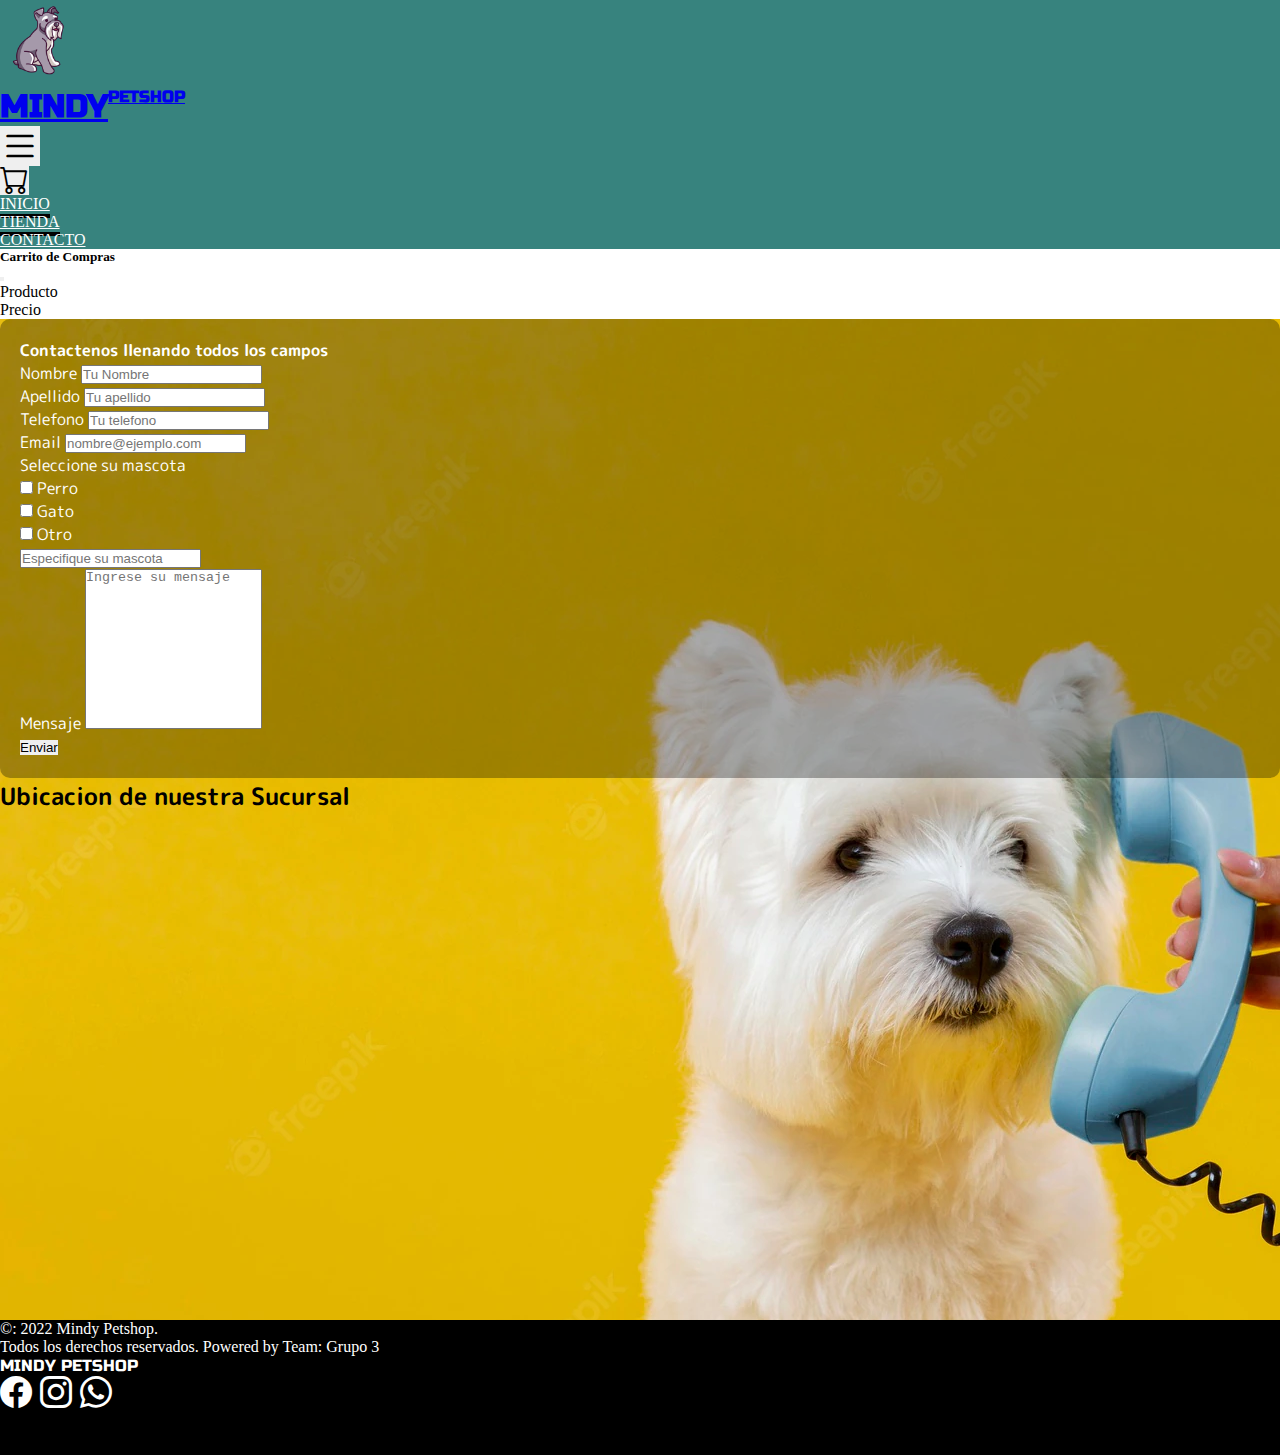
<file: contact.html>
<!DOCTYPE html>
<html lang="en">

<head>
    <meta charset="UTF-8">
    <meta http-equiv="X-UA-Compatible" content="IE=edge">
    <meta name="viewport" content="width=device-width, initial-scale=1.0">
    <link rel="stylesheet" href="./styles.css">
    <link href="https://cdn.jsdelivr.net/npm/bootstrap@5.0.2/dist/css/bootstrap.min.css" rel="stylesheet"
        integrity="sha384-EVSTQN3/azprG1Anm3QDgpJLIm9Nao0Yz1ztcQTwFspd3yD65VohhpuuCOmLASjC" crossorigin="anonymous">
    <link rel="shortcut icon" href="./img/schnauzer.png" type="image/x-icon">
    <link href="https://cdn.jsdelivr.net/npm/bootstrap@5.2.0-beta1/dist/css/bootstrap.min.css" rel="stylesheet"
        integrity="sha384-0evHe/X+R7YkIZDRvuzKMRqM+OrBnVFBL6DOitfPri4tjfHxaWutUpFmBp4vmVor" crossorigin="anonymous">
    <link rel="stylesheet" href="https://cdn.jsdelivr.net/npm/bootstrap-icons@1.8.3/font/bootstrap-icons.css">
    <link rel="preconnect" href="https://fonts.googleapis.com">
    <link rel="preconnect" href="https://fonts.gstatic.com" crossorigin>
    <link href="https://fonts.googleapis.com/css2?family=M+PLUS+Rounded+1c:wght@300&family=Russo+One&display=swap"
        rel="stylesheet">
    <title>Contactanos</title>
</head>

<body>

    <header>
        <nav class="navbar m-0 p-0 navbar-expand-md navbar-light">

            <div class="container-fluid d-flex ">

                <!-- Logo -->
                <div class=" logo d-flex align-items-center justify-content-end">
                    <a class="navbar-brand d-flex align-items-center" href="./index.html">
                        <img src="./img/logo.png" alt="logo">
                        <div class="letrasLogo d-flex flex-column">
                            <h1 class="titutlo-h1 text-center m-0 text-light">MINDY</h1>
                            <h2 class="titulo-h2 text-center m-0 text-light">PETSHOP</h2>

                        </div>
                    </a>
                </div>

                <div class="d-flex order-md-1">
                    <!-- Boton hamburguesa -->
                    <button class="navbar-toggler p-0" type="button" data-bs-toggle="collapse"
                        data-bs-target="#navbarNav" aria-controls="navbarNav" aria-expanded="false"
                        aria-label="Toggle navigation">
                        <i class="bi bi-list"></i>
                    </button>

                    <div class="order-md-1 d-flex justify-content-center ms-0 ms-lg-4 me-lg-3">
                        <button  class="btn mt-md-3" type="button" data-bs-toggle="offcanvas"
                            data-bs-target="#offcanvasRight" aria-controls="offcanvasRight"><i id="btnCarrito"
                                class="bi bi-cart"></i></button>
                    </div>
                </div>

                <!-- Lista Nav -->
                <div class="collapse navbar-collapse d-md-flex justify-content-md-end" id="navbarNav">
                    <ul
                        class="navbar-nav flex-row justify-content-around flex-md-row justify-content-md-end pb-4 pb-md-0 mt-sm-0 gap-sm-2 gap-md-5 text-center">
                        <li class="nav-item color">
                            <a class="nav-link color" aria-current="page" href="./index.html">Inicio</a>
                        </li>
                        <li class="nav-item">
                            <a class="nav-link color" href="./tienda.html">Tienda</a>
                        </li>
                        <li class="nav-item">
                            <a class="nav-link color activo" href="#">Contacto</a>
                        </li>
                    </ul>
                </div>
            </div>
        </nav>
    </header>

    <div>
        <div class="offcanvas offcanvas-end px-3" tabindex="-1" id="offcanvasRight"
            aria-labelledby="offcanvasRightLabel">
            <div class="offcanvas-header">
                <h5 class="offcanvas-title" id="offcanvasRightLabel">Carrito de Compras</h5>
                <button type="button" class="btn-close" data-bs-dismiss="offcanvas" aria-label="Close"></button>
            </div>
            <div class="offcanvas-body">
                <div class="row">
                    <div class="col-10 d-flex justify-content-center ">
                        <p>Producto</p>
                    </div>
                    <div class="col-2 d-flex justify-content-center  ">
                        <p>Precio</p>
                    </div>
                </div>
                <div id="containerCarrito">

                </div>
            </div>
            <div id="contenedorTotal" class=" container-fluid d-flex align-items-center p-0 mt-4">
                
            </div>
        </div>
    </div>

    <main class="mainContacto pt-4 d-flex ">
        <div id="containerTienda" style="display: none;" class="row justify-content-center gap-3">

        </div>
        <div class="col-12 d-flex justify-content-around flex-wrap align-items-center p-3">
            <form>
                <h4 class="text-center">Contactenos llenando todos los campos</h4>
                <div class="mb-3">
                    <label for="exampleFormControlInput1" class="form-label">Nombre</label>
                    <input type="text" class="form-control" id="exampleFormControlInput1" placeholder="Tu Nombre">
                </div>
                <div class="mb-3">
                    <label for="exampleFormControlInput1" class="form-label">Apellido</label>
                    <input type="text" class="form-control" id="exampleFormControlInput2" placeholder="Tu apellido">
                </div>
                <div class="mb-3">
                    <label for="exampleFormControlInput1" class="form-label">Telefono</label>
                    <input type="text" class="form-control" id="exampleFormControlInput3" placeholder="Tu telefono">
                </div>
                <div class="mb-3">
                    <label for="exampleFormControlInput1" class="form-label">Email </label>
                    <input type="email" class="form-control" id="exampleFormControlInput4"
                        placeholder="nombre@ejemplo.com">
                </div>
                <label class="form-check-label">
                    Seleccione su mascota
                </label>
                <div class="form-check form-check-inline">
                    <input class="form-check-input" type="checkbox" id="inlineCheckbox1" value="option1">
                    <label class="form-check-label" for="inlineCheckbox1">Perro</label>
                </div>
                <div class="form-check form-check-inline">
                    <input class="form-check-input" type="checkbox" id="inlineCheckbox2" value="option2">
                    <label class="form-check-label" for="inlineCheckbox2">Gato</label>
                </div>
                <div class="input-group mb-3">
                    <div class="input-group-text ">

                        <input class="form-check-input mt-0" type="checkbox" value=""
                            aria-label="Checkbox for following text input">
                        <label class="form-check-label px-2" for="inlineCheckbox2">Otro</label>
                    </div>
                    <input type="text" class="form-control" aria-label="Text input with checkbox"
                        placeholder="Especifique su mascota">
                </div>

                <div class="mb-3">
                    <label for="exampleFormControlTextarea1" class="form-label">Mensaje</label>
                    <textarea style="resize: none;" class="form-control form-size" id="exampleFormControlTextarea1"
                        rows="3" placeholder="Ingrese su mensaje"></textarea>
                </div>
                <div id="liveAlertPlaceholder"></div>
                <button type="button" class="btn btn-success" id="liveAlertBtn">Enviar</button>
            </form>


            <div>
                <h2 class="text-center mt-3"> Ubicacion de nuestra Sucursal</h2>
                <div class="size-mapa mb-5">
                    <iframe
                        src="https://www.google.com/maps/embed?pb=!1m18!1m12!1m3!1d3283.6871004466498!2d-58.432577748679876!3d-34.612072965352354!2m3!1f0!2f0!3f0!3m2!1i1024!2i768!4f13.1!3m3!1m2!1s0x95bcca429815227f%3A0x5d302e497c2cda87!2sR%C3%ADo%20de%20Janeiro%20300%2C%20C1405CCB%20CABA!5e0!3m2!1ses-419!2sar!4v1654042634532!5m2!1ses-419!2sar"
                        width="500" height="500" style="border:0;" allowfullscreen="" loading="lazy"
                        referrerpolicy="no-referrer-when-downgrade"></iframe>
                </div>
            </div>

        </div>

    </main>

    <footer class="d-flex align-items-center">
        <div class="container-fluid">
            <div class="row justify-content-around">
                <div class="col-12 col-lg-3 d-flex flex-column text-center text-lg-start">
                    <p class="m-0">&#169: 2022 Mindy Petshop.</p>
                    <p class="m-0">Todos los derechos reservados. Powered by Team: Grupo 3</p>
                </div>
                <div class="col-12 col-lg-5 p-logo-footer text-center">
                    <p class="fs-3 m-0 d-none d-lg-block letrasLogo title-h1 ">MINDY PETSHOP</p>
                </div>
                <div
                    class="col-12 col-lg-3 d-flex justify-content-center justify-content-lg-end align-items-center button-redes gap-3 ">
                    <a href="#"><i class="bi bi-facebook"></i></a>
                    <a href="#"><i class="bi bi-instagram"></i></a>
                    <a href="#"><i class="bi bi-whatsapp"></i></a>
                </div>
            </div>
        </div>
    </footer>

    <script src="https://cdn.jsdelivr.net/npm/bootstrap@5.2.0-beta1/dist/js/bootstrap.bundle.min.js"
        integrity="sha384-pprn3073KE6tl6bjs2QrFaJGz5/SUsLqktiwsUTF55Jfv3qYSDhgCecCxMW52nD2" crossorigin="anonymous">
    </script>
    <!-- SCRIPT FORMULARIO ENVIADO -->
    <script>
        const alertPlaceholder = document.getElementById('liveAlertPlaceholder')

        const alert = (message, type) => {
            const wrapper = document.createElement('div')
            wrapper.innerHTML = [
                `<div class="alert alert-${type} alert-dismissible" role="alert">`,
                `   <div>${message}</div>`,
                '   <button type="button" class="btn-close" data-bs-dismiss="alert" aria-label="Close"></button>',
                '</div>'
            ].join('')

            alertPlaceholder.append(wrapper)
        }

        const alertTrigger = document.getElementById('liveAlertBtn')
        if (alertTrigger) {
            alertTrigger.addEventListener('click', () => {
                alert('Muchas gracias, su mensaje ha sido enviado!', 'success')
            })
        }
    </script>
    <script src="./function.js"></script>
    <script src="./tienda.js"></script>
</body>

</html>
</file>
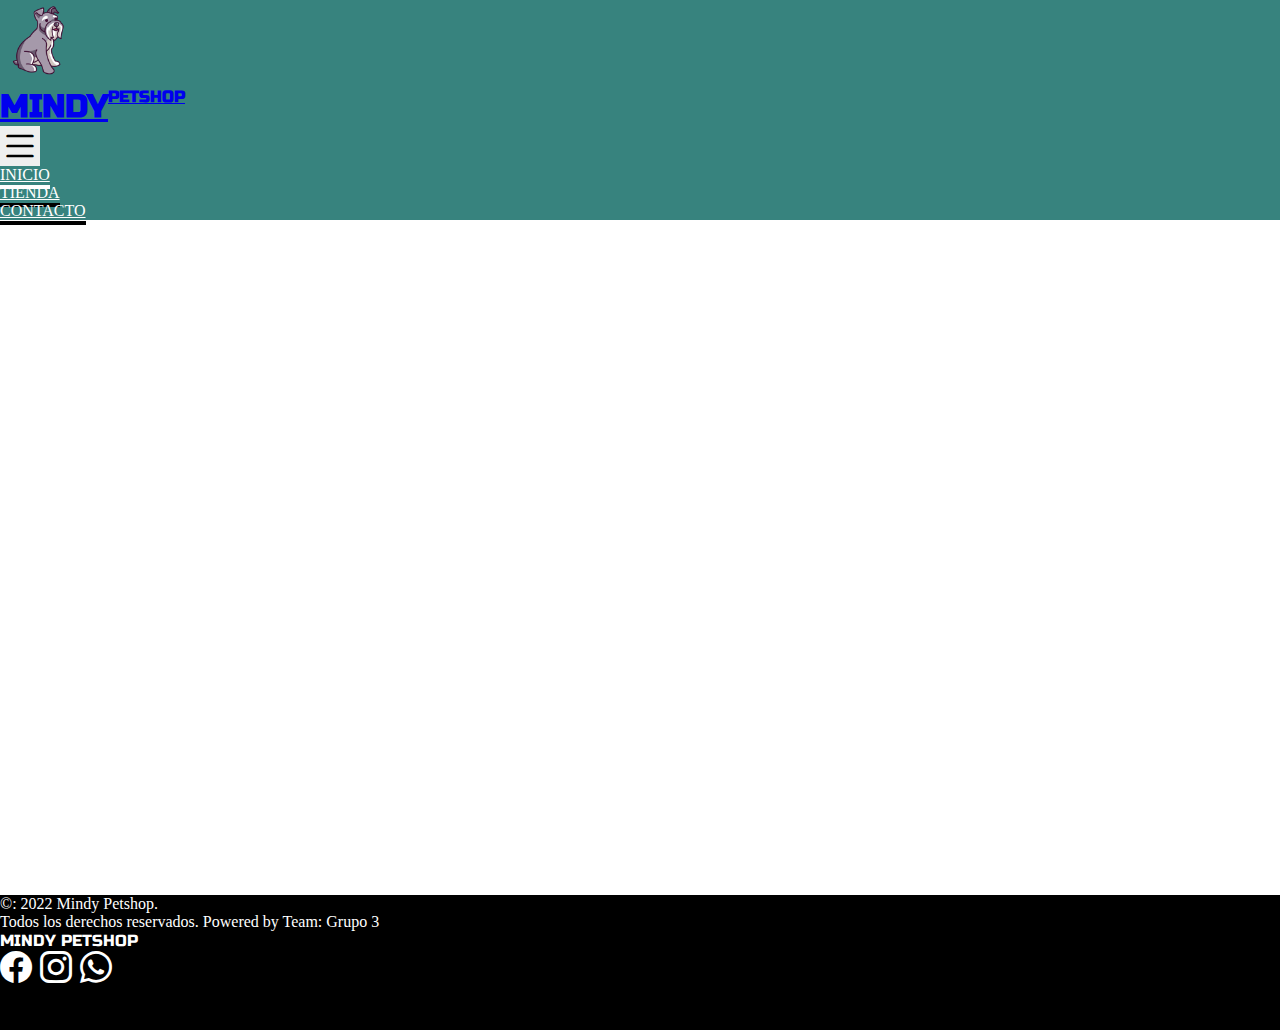
<file: detalle.html>
<!DOCTYPE html>
<html lang="es">

<head>
    <meta charset="UTF-8">
    <meta http-equiv="X-UA-Compatible" content="IE=edge">
    <meta name="viewport" content="width=device-width, initial-scale=1.0">
    <title>Mindy PetShop</title>
    <link rel="stylesheet" href="styles.css">
    <link rel="shortcut icon" href="./img/schnauzer.png" type="image/x-icon">
    <link href="https://cdn.jsdelivr.net/npm/bootstrap@5.2.0-beta1/dist/css/bootstrap.min.css" rel="stylesheet"
        integrity="sha384-0evHe/X+R7YkIZDRvuzKMRqM+OrBnVFBL6DOitfPri4tjfHxaWutUpFmBp4vmVor" crossorigin="anonymous">
    <link rel="stylesheet" href="https://cdn.jsdelivr.net/npm/bootstrap-icons@1.8.3/font/bootstrap-icons.css">
    <link rel="preconnect" href="https://fonts.googleapis.com">
    <link rel="preconnect" href="https://fonts.gstatic.com" crossorigin>
    <link href="https://fonts.googleapis.com/css2?family=M+PLUS+Rounded+1c:wght@300&family=Russo+One&display=swap"
        rel="stylesheet">
    <link rel="stylesheet" href="https://cdnjs.cloudflare.com/ajax/libs/animate.css/4.1.1/animate.min.css" />

<body>

    <header>
        <nav class="navbar m-0 p-0 navbar-expand-md navbar-light">

            <div class="container-fluid d-flex ">

                <!-- Logo -->
                <div class=" logo d-flex align-items-center justify-content-end">
                    <a class="navbar-brand d-flex align-items-center" href="./index.html">
                        <img src="./img/logo.png" alt="logo">
                        <div class="letrasLogo d-flex flex-column">
                            <h1 class="titutlo-h1 text-center m-0 text-light">MINDY</h1>
                            <h2 class="titulo-h2 text-center m-0 text-light">PETSHOP</h2>

                        </div>
                    </a>
                </div>

                <div class="d-flex order-md-1 me-md-5">
                    <!-- Boton hamburguesa -->
                    <button class="navbar-toggler p-0" type="button" data-bs-toggle="collapse"
                        data-bs-target="#navbarNav" aria-controls="navbarNav" aria-expanded="false"
                        aria-label="Toggle navigation">
                        <i class="bi bi-list"></i>
                    </button>
                </div>

                <!-- Lista Nav -->
                <div class="collapse navbar-collapse d-md-flex justify-content-md-end" id="navbarNav">
                    <ul
                        class="navbar-nav flex-row justify-content-around flex-md-row justify-content-md-end pb-4 pb-md-0 mt-sm-0 gap-sm-2 gap-md-5 text-center">
                        <li class="nav-item color">
                            <a class="nav-link color activo" aria-current="page" href="./index.html">Inicio</a>
                        </li>
                        <li class="nav-item">
                            <a class="nav-link color" href="./tienda.html">Tienda</a>
                        </li>
                        <li class="nav-item">
                            <a class="nav-link color" href="./contact.html">Contacto</a>
                        </li>
                    </ul>
                </div>
            </div>
        </nav>
    </header>

    <main class="container-fluid p-3 d-flex justify-content-center">

        <div class="row" id="containerDetail">

        </div>




    </main>

    <footer class="d-flex align-items-center">
        <div class="container-fluid">
            <div class="row justify-content-around">
                <div class="col-12 col-lg-3 d-flex flex-column  text-center text-lg-start">
                    <p class="m-0">&#169: 2022 Mindy Petshop.</p>
                    <p class="m-0">Todos los derechos reservados. Powered by Team: Grupo 3</p>
                </div>
                <div class="col-12 col-lg-5 p-logo-footer d-flex justify-content-center align-items-center text-center">
                    <p class="fs-3 m-0 d-none d-lg-block letrasLogo title-h1 ">MINDY PETSHOP</p>
                </div>
                <div
                    class="col-12 col-lg-3 d-flex justify-content-center justify-content-lg-end align-items-center button-redes gap-3 ">
                    <a href="#"><i class="bi bi-facebook"></i></a>
                    <a href="#"><i class="bi bi-instagram"></i></a>
                    <a href="#"><i class="bi bi-whatsapp"></i></a>
                </div>
            </div>
        </div>
    </footer>

    <!-- JavaScript Bundle with Popper -->
    <script src="https://cdn.jsdelivr.net/npm/bootstrap@5.2.0-beta1/dist/js/bootstrap.bundle.min.js"
        integrity="sha384-pprn3073KE6tl6bjs2QrFaJGz5/SUsLqktiwsUTF55Jfv3qYSDhgCecCxMW52nD2" crossorigin="anonymous">
    </script>
    <script src="./function.js"></script>
    <script src="./detalle.js"></script>
</body>

</html>
</file>
<file: styles.css>
* {
    margin: 0;
    padding: 0;
    box-sizing: border-box;
}
html,
body {
    max-width: 100% !important;
    overflow-x: hidden !important;
}

header .logo img {
    width: 5rem;
}



header .logo {
    font-family: 'Russo One', sans-serif;
    font-size: 1.5rem;
    color: aliceblue;
    margin: 0 !important;
}

.carrito {
    padding: 0 !important;
}

.bi-cart::before {
    padding-top: 8px;
    color: black !important;
    text-decoration: none;
}

.nav-link.color {
    color: #fff !important;
    text-transform: uppercase;
    padding-bottom: 2px;
    border-bottom: 4px solid black;
}

.nav-link.color.activo {
    border-bottom: 4px solid white;
}

.navbar-toggler, .btn, .btn:hover {
    border: none !important;
}

.navbar-toggler:focus {
    box-shadow: none !important;
}

i.bi.bi-list::before {
    color: black;
    font-size: 2.5rem;
}

.bi-cart::before {
    padding: 0;
    font-size: 1.8rem;
    cursor: pointer;
}

.bi-cart-check::before{
    padding: 0;
    font-size: 1.8rem;
    cursor: pointer;
}


.mainTienda .tiendaSecciones {
    padding: 1rem;
}

.button {
    width: 9rem;
    padding: .5rem .8rem;
    border-radius: 14px;
    border: none;
    background-color: #fff;
    box-shadow: rgba(45, 35, 66, 0.4) 0 2px 4px, rgba(45, 35, 66, 0.3) 0 7px 13px -3px, #D6D6E7 0 -3px 0 inset;
}

.button.press {
    box-shadow: #D6D6E7 0 0 0 1.5px inset, rgba(45, 35, 66, 0.4) 0 2px 4px, rgba(45, 35, 66, 0.3) 0 7px 13px -3px, #D6D6E7 0 -3px 0 inset;
    box-shadow: #D6D6E7 0 3px 7px inset;
    transform: translateY(2px);

}

.mainTienda .tiendaSecciones img {
    width: 3rem;
}


.button-redes {
    font-size: 2rem;
}

.button-redes a {
    /* margin-right: 2rem; */
    color: white;
}

#offcanvasRight{
    background-color: #fff;
    width: 30rem;
}

.productoCarro{
    border-radius: 10px;
    box-shadow: rgba(0, 0, 0, 0.24) 0px 3px 8px;
}

input[type="number"]{
    width: 20%;
    margin-left: 0.7rem;
}

.trash{
    border: none;
    background-color: #fff;
}

.trash > i{
    color: #000000;
    font-size: 1.3rem;
}

.pagar{
    width: 70%;
    height: 2.5rem;
    border: none;
    border-radius: 8px;
    background-color: #008f39;
    color: white;
}

.pagar:hover{
    background-color: #00973c;
}

.total{
    width: 30%;
}




.boton {
    background-color: #0097a7;
    color: #ffffff;
    padding: 1rem 3rem;
    margin-top: 1rem;
    font-size: 1.2rem;
    text-decoration: none;
    text-transform: uppercase;
    font-weight: 700;
    border-radius: 0.5rem;
    text-align: center;
    border: none;
}

.btn:hover{
    border: none;
}

.card{
    padding-top: 1rem;
    max-width: 18rem !important;
    border: none !important;
    box-shadow: rgba(0, 0, 0, 0.24) 0px 3px 8px;
}

.card.expand{
    max-width: 30rem !important;
}

.card{
    border-radius: 4px;
    background: #fff;
    box-shadow: 0 6px 10px rgba(0,0,0,.08), 0 0 6px rgba(0,0,0,.05);
      transition: .3s transform cubic-bezier(.155,1.105,.295,1.12),.3s box-shadow,.3s -webkit-transform cubic-bezier(.155,1.105,.295,1.12);
  padding: 14px 80px 18px 36px;
  cursor: pointer;
}

.card:hover{
     transform: scale(1.05);
  box-shadow: 0 10px 20px rgba(0,0,0,.12), 0 4px 8px rgba(0,0,0,.06);
}

.card .card-img-top{
    width: 100%;
    height: 16rem;
    filter: brightness(1.1);
    mix-blend-mode: multiply;
}

.card .carro{
    padding-bottom: 1rem;
    width: 100%;
    display: flex;
}

.card .carro .verMas{
    width: 80%;
    border-radius: 7px;
    padding-top: .3rem;
    text-align: center;
    text-decoration: none;
    color: white;
    background-color: #37837e;
}

.card .carro .verMas:hover{
    background-color: #3f9791;
}

.card .carro button{
    margin-left: .8rem;
    padding: 0 .5rem;
    border: none;
    background-color: transparent;
}

.card .carro button:hover{
    border-radius: 10px;
    background-color: rgba(133, 131, 131, 0.438);
}

.card .carro button i{
    font-size: 1.5rem;
}

@media (max-width: 740px) {
    header .logo img {
        width: 4.5rem;
    }

    header .logo h1 {
        font-size: 1.5rem;
    }
}

@media (max-width: 575px) {
    header .logo img {
        width: 4rem;
    }

/*ULTIMA MODIFICACIONES HECHAS */


    header .logo .letrasLogo {
        display: flex;
        flex-direction: column;
    }

    header .logo h1 {
        font-size: 1.2rem;
    }

    .button{
        width: 7.7rem;
    }
}
.title{
    color: black;
    /* text-shadow: 1px 1px 2px #000000, 0 0 1em rgb(55, 131, 126), 0 0 0.2em rgb(5, 131, 126); */
    color: white;
    font-size: 2rem;
    background-color: #37837e;
    border-radius: 10px;
    margin-top: 10px;
    box-shadow: 2px 2px black;
    padding: .5rem;
}

.bienvenidos{
    font-family: 'M PLUS Rounded 1c' ;font-size:45px; text-shadow: 3px 3px 3px black;
}
body {
    width: 100vw;

}
header {
    background-color: #37837e;
}
header .logo .letrasLogo {
    display: flex;
    flex-direction: row;
    font-family: 'Russo One', sans-serif;
    font-size: 1rem !important;
}
.titulo-h1{
    font-size: 1.5rem;
}
.titulo-h2{
    font-size: 1rem;
}
main {
    min-height: 75vh;
    width: 100%;
    font-family:'M PLUS Rounded 1c', sans-serif;;
}
.mainTienda{
    background-image: url(./img/backgroud-gris.jpg);
    background-size: 30rem;
}
.mainContacto{
    background-image:url(./img/background-contact.webp);
    
}

form {
    background-color: rgba(0, 0, 0, 0.315);
    padding: 20px;
    border-radius: 10px;
    color: white;
}
.form-size{
    height: 10rem;
}
    
footer {
    height: 15vh;
    background-color: #000000;
    color: white;
}
.p-logo-footer {
    font-family: 'Russo One', sans-serif;
}
</file>
